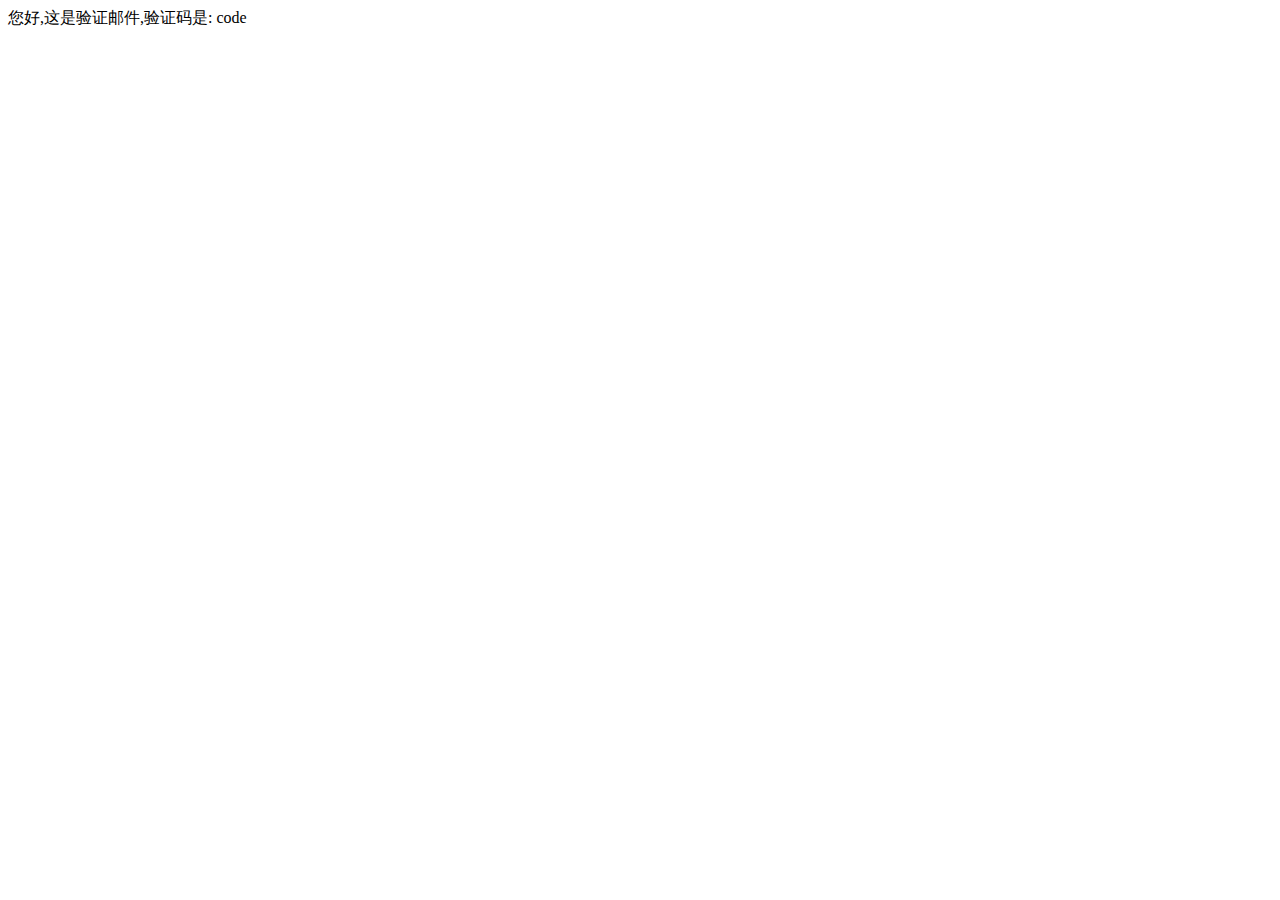
<file: target/classes/templates/emailTemplate.html>
<!DOCTYPE html>
<html lang="zh" xmlns:th="http://www.thymeleaf.org">
    <head>
        <meta charset="UTF-8"/>
        <title>Vue书店验证邮件</title>
    </head>
    <body>
        您好,这是验证邮件,验证码是:
    <span th:text="${code}">code</span>
    </body>
</html>
</file>
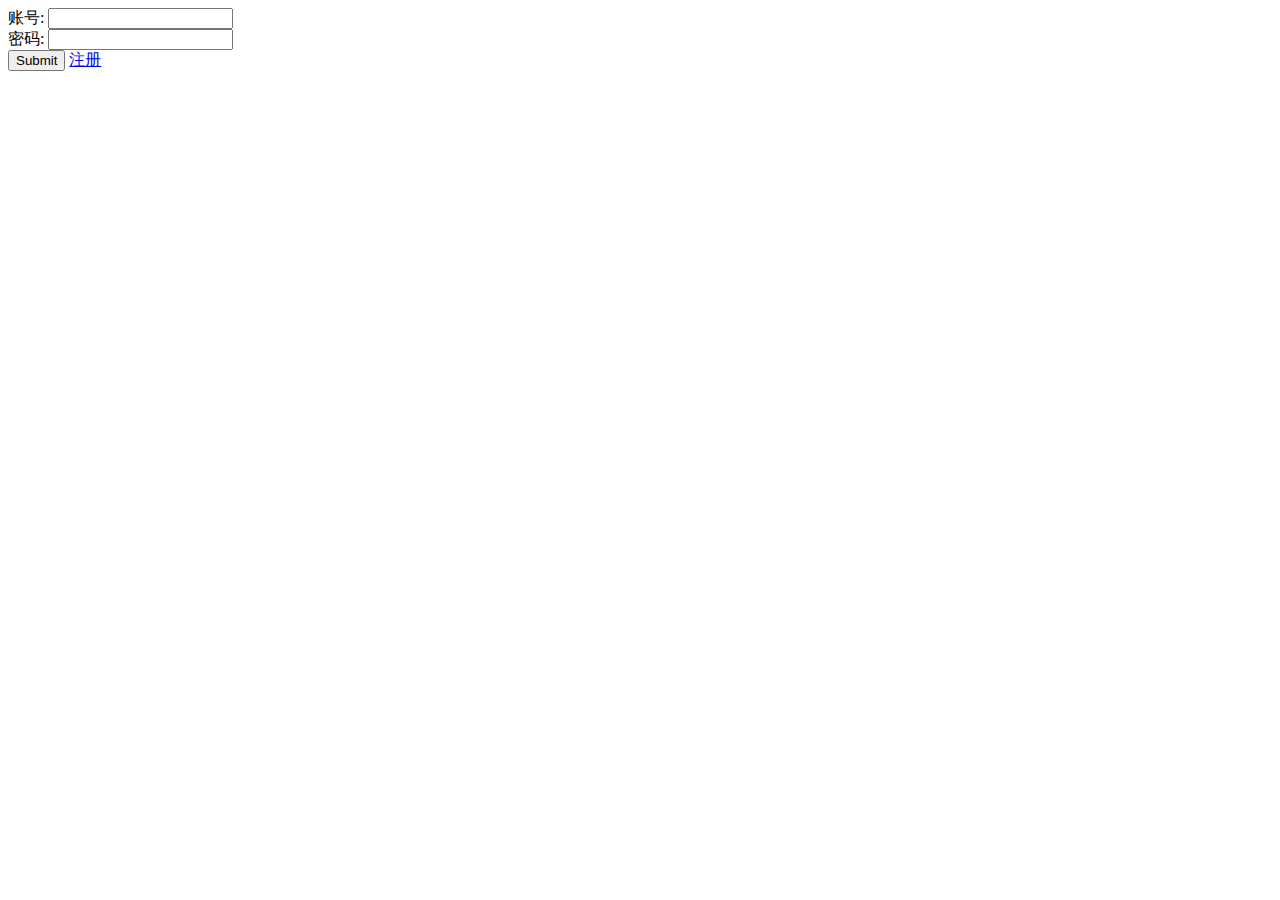
<file: target/classes/templates/login.html>
<!DOCTYPE html>
<html lang="en">
<head>
    <meta charset="UTF-8" />
    <title>Title</title>
</head>
<body>
<form action="/front/addlogin" name="loginfrom" accept-charset="utf-8" method="post">
    <label class="label-tips" for="u">账号:</label>
    <input type="text" id="u" name="username" class="inputstyle"/>
    <div>
        <label class="lable-tips" for="password">密码:</label>
        <input type="password" id="password" name="password" class="inputstyle" />
    </div>
    <input type="submit" name="登录"/>
    <a href="register.html" class="zcxy" target="_blank">注册</a>
</form>
</body>
</file>
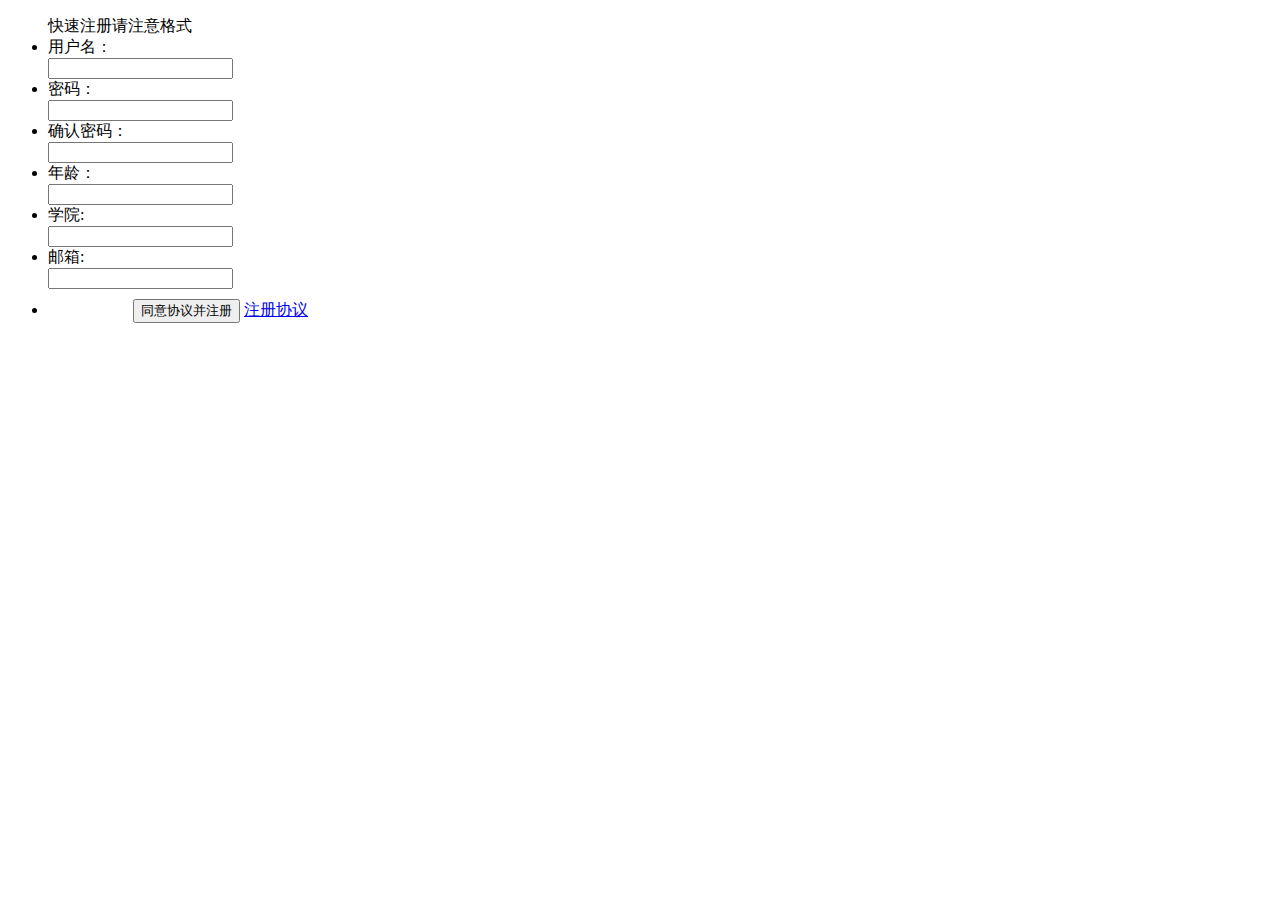
<file: target/classes/templates/register.html>
<!DOCTYPE html>
<html lang="en">
<head>
    <meta charset="UTF-8" />
    <title>Title</title>
</head>
<body>
<div class="web_login">
    <form name="form2" id="regUser" accept-charset="utf-8"  action="/front/addregister" method="post">
        <ul class="reg_form" id="reg-ul">
            <div id="userCue" class="cue">快速注册请注意格式</div>
            <li>
                <label for="username"  class="input-tips2">用户名：</label>
                <div class="inputOuter2">
                    <input type="text" id="username" name="username" maxlength="16" class="inputstyle2"/>
                </div>
            </li>
            <li>
                <label for="password" class="input-tips2">密码：</label>
                <div class="inputOuter2">
                    <input type="password" id="password"  name="password" maxlength="16" class="inputstyle2"/>
                </div>
            </li>
            <li>
                <label for="password2" class="input-tips2">确认密码：</label>
                <div class="inputOuter2">
                    <input type="password" id="password2" name="password2" maxlength="16" class="inputstyle2" />
                </div>
            </li>
            <li>
                <label for="age" class="input-tips2">年龄：</label>
                <div class="inputOuter2">
                    <input type="text" id="age" name="age" class="inputstyle2" />
                </div>
            </li>
            <li>
                <label for="college" class="input-tips2">学院:</label>
                <div class="inputOuter2">
                    <input type="text" id="college" name="college" class="inputstyle2" />
                </div>
            </li>
            <li>
                <label for="phonenum" class="input-tips2">邮箱:</label>
                <div class="inputOuter2">
                    <input type="text" id="phonenum" name="phonenum" class="inputstyle2" />
                </div>
            </li>
            <li>
                <div class="inputArea">
                    <input type="submit" id="reg"  style="margin-top:10px;margin-left:85px;" class="button_blue" value="同意协议并注册"/> <a href="#" class="zcxy" target="_blank">注册协议</a>
                </div>
            </li><div class="cl"></div>
        </ul>
    </form>
</div>
</body>
</html>
</file>
